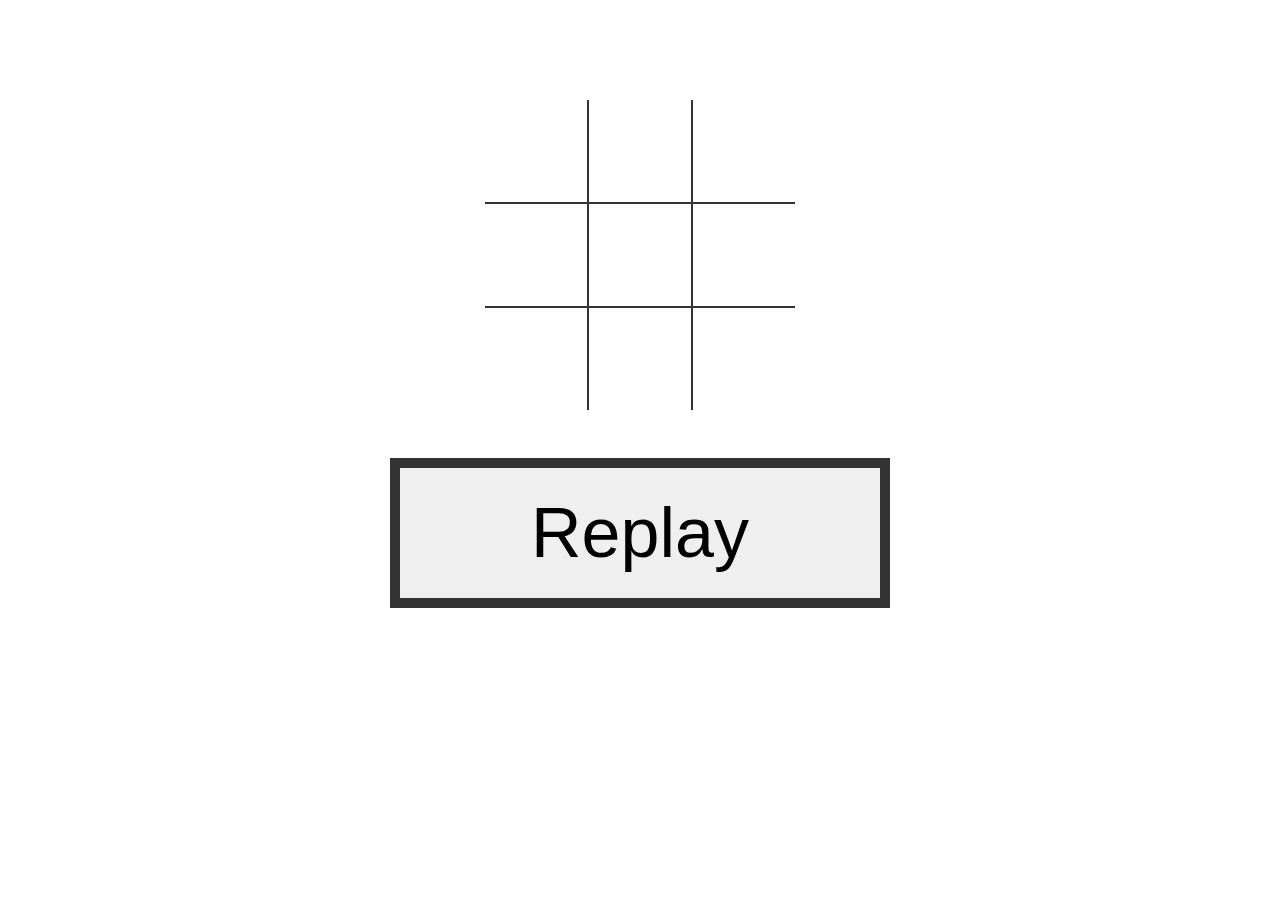
<file: index.html>
<!DOCTYPE html>

<html>
<head>
  <meta charset="UTF-8">
  <title>Tic Tac Toe</title>

  <link rel="stylesheet" href="style.css">

</head>

<body>

	<table>
		<tr>
			<td class="cell" id="0"></td>
			<td class="cell" id="1"></td>
			<td class="cell" id="2"></td>
		</tr>
		<tr>
			<td class="cell" id="3"></td>
			<td class="cell" id="4"></td>
			<td class="cell" id="5"></td>
		</tr>
		<tr>
			<td class="cell" id="6"></td>
			<td class="cell" id="7"></td>
			<td class="cell" id="8"></td>
		</tr>
	</table>

	<div class="endgame">
		<div class="text"></div>
	</div>

	<button onClick="startGame()">Replay</button>

  <script src="script.js"></script>

</body>

</html>
</file>
<file: style.css>
td {
	border:  2px solid #333;
	height:  100px;
	width:  100px;
	text-align:  center;
	vertical-align:  middle;
	font-family:  "Comic Sans MS", cursive, sans-serif;
	font-size:  70px;
	cursor: pointer;
}

table {
	border-collapse: collapse;
	position: absolute;
	left: 50%;
	margin-left: -155px;
	top: 100px;
}

button {
	border: 10px solid #333;
	height:  150px;
	width:  500px;
	text-align:  center;
	vertical-align:  middle;
	font-family:  "Comic Sans MS", cursive, sans-serif;
	font-size:  70px;
	cursor: pointer;

	position: absolute;
	margin-top: 450px;
	left: 50%;
	margin-left: -250px;
}

table tr:first-child td {
	border-top: 0;
}

table tr:last-child td {
	border-bottom: 0;
}

table tr td:first-child {
	border-left: 0;
}

table tr td:last-child {
	border-right: 0;
}

.endgame {
  display: none;
  width: 200px;
  top: 120px;
  background-color: rgba(205,133,63, 0.8);
  position: absolute;
  left: 50%;
  margin-left: -100px;
  padding-top: 50px;
  padding-bottom: 50px;
  text-align: center;
  border-radius: 5px;
  color: white;
  font-size: 2em;
}
</file>
